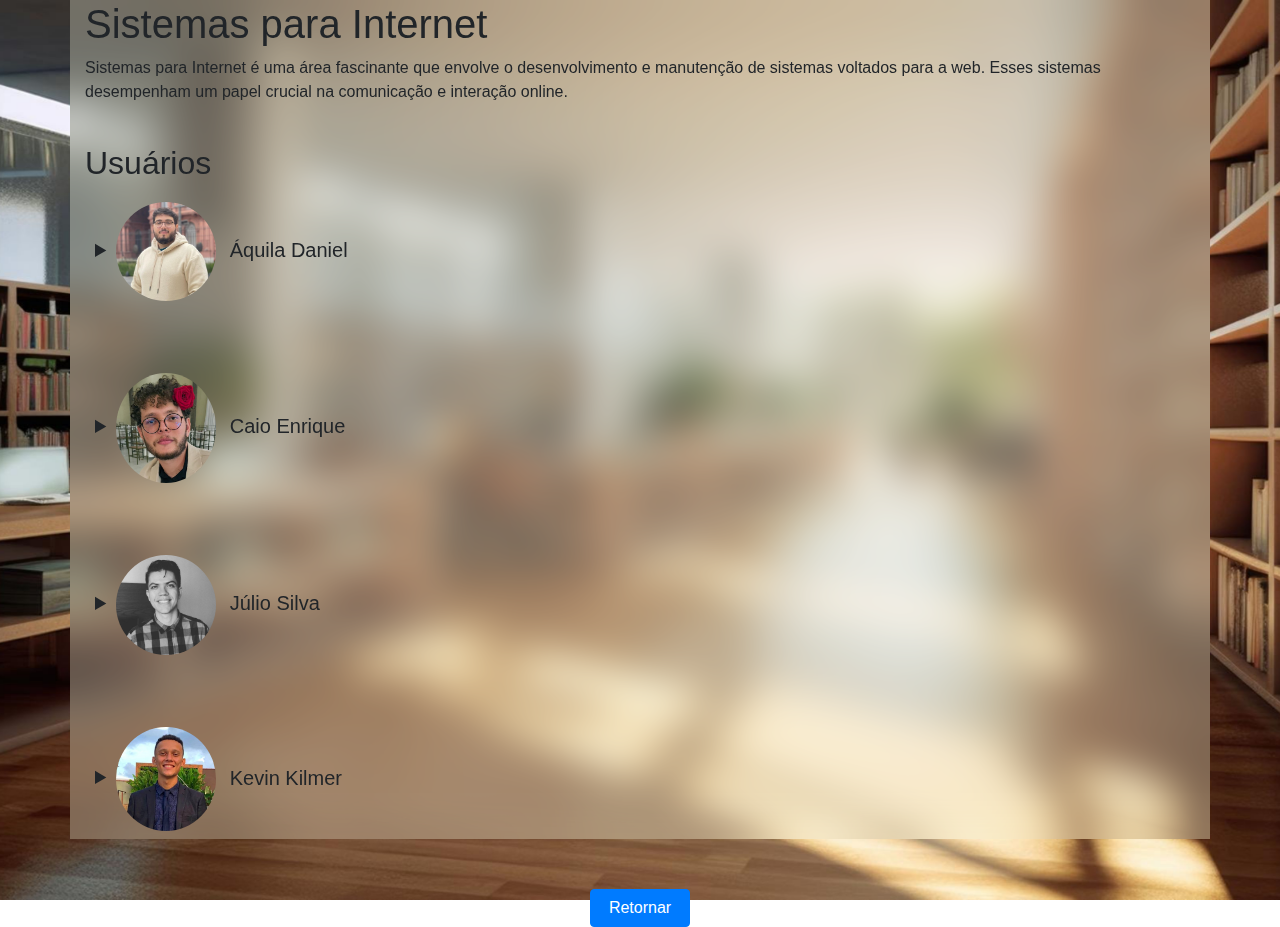
<file: templates/sobrenos.html>
<!DOCTYPE html>
<html lang="pt-BR">
<head>
    <meta charset="UTF-8">
    <link rel="stylesheet" href="/static/css/sobrenos.css">
    <meta name="viewport" content="width=device-width, initial-scale=1.0">
    <title>Página sobre Sistemas para Internet</title>
    <!-- links do Bootstrap -->
    <link rel="stylesheet" href="https://maxcdn.bootstrapcdn.com/bootstrap/4.0.0/css/bootstrap.min.css">
    <script src="https://code.jquery.com/jquery-3.2.1.slim.min.js"></script>
    <script src="https://cdnjs.cloudflare.com/ajax/libs/popper.js/1.12.9/umd/popper.min.js"></script>
    <script src="https://maxcdn.bootstrapcdn.com/bootstrap/4.0.0/js/bootstrap.min.js"></script>

</head>
<body>

    <div class="container">
        <h1>Sistemas para Internet</h1>

        <p>
            Sistemas para Internet é uma área fascinante que envolve o desenvolvimento e manutenção de sistemas
            voltados para a web. Esses sistemas desempenham um papel crucial na comunicação e interação online.
        </p>
        <div>
                <br>
            <div>
            <h2>Usuários</h2>
                <div>
                    <details id = "lista_style">
                        <summary class="h5">
                            <img src="/static/image/aquila.jpeg" alt="Usuário 2" class="mr-2"> 
                            Áquila Daniel
                        </summary>
                        <div>
                            <hr>
                            <ul>
                                <li><strong>Idade:</strong> 27 anos.</li>
                                <li><strong>Hobbies:</strong> Música, Jogos, Livros, Ficção Científica e Filmes.</li>
                                <li><strong>Escolaridade:</strong> Graduado em Engenharia Mecânica, Cursando Sistemas para Internet.</li>
                                <li><strong>Objetivo:</strong> Estou buscando por alcançar o crescimento profissional almejado no ramo
                                    da programação.</li>
                                <li><strong>Git-Hub:</strong> <a href="https://github.com/D1L3L" target="_blank">D1L3L</a></li>
                                <hr>
                            </ul>
                            <hr>
                        </div>
                    </details>
                </div>
            </div>
            <br>
            <div>
                <details>
                    <summary class="h5">
                        <img src="/static/image/caio.jpeg" alt="Usuário 2" class="mr-2"> 
                        Caio Enrique
                    </summary>
                    <div>
                        <hr>
                        <ul>
                            <li><strong>Idade:</strong> 27 anos</li>
                            <li><strong>Hobbies:</strong> Ler livros, jogos, fotografia, filmes, música e acompanhar Fórmula 1</li>
                            <li><strong>Escolaridade:</strong> Graduado em Engenharia Civil</li>
                            <li><strong>Objetivo:</strong> Criar aplicações web abrangentes, envolvendo tanto o desenvolvimento frontend quanto backend. Isso inclui a criação de interfaces interativas e responsivas usando tecnologias como React ou Flask. </li>
                            <li><strong>Git-Hub:</strong> <a href="https://github.com/caioenriquena" target="_blank"> caioenriquena</a></li>
                            <hr>
                        </ul>
                        <hr>
                    </div>
                </details>
            </div>
            <br>
            <div>
                <details>
                    <summary class="h5">
                        <img src="/static/image/julio.jpg" alt="Usuário 2" class="mr-2"> 
                        Júlio Silva
                    </summary>
                    <div>
                        <hr>
                        <ul>
                            <li><strong>Idade:</strong> 36 anos</li>
                            <li><strong>Hobbies:</strong> Música, acompanhar esportes principalmente fultebol e Fórmula 1, assistir séries, filmes e documentários. </li>
                            <li><strong>Escolaridade:</strong> Formação em Comunicação Social (Jornalismo) na Universidade Federal da Paraiba. </li>
                            <li><strong>Objetivo:</strong> Agregar novos conhecimentos e em breve fazer uma transição de carreira.</li>
                            <li><strong>Git-Hub:</strong> <a href="https://github.com/JulioVSilva" target="_blank"> Júlio Silva</a></li>
                            
                            <hr>
                        </ul>
                        <hr>
                    </div>
                </details>
            </div>
            <br>
            <div>
                <details>
                    <summary class="h5">
                        <img src="/static/image/kevin.jpeg" alt="Usuário 2" class="mr-2"> 
                        Kevin Kilmer
                    </summary>
                    <div>
                        <hr>
                        <ul>
                            <li><strong>Idade:</strong> 21 anos</li>
                            <li><strong>Hobbies:</strong> </li>
                            <li><strong>Escolaridade:</strong> Graduada em Design Digital</li>
                            <li><strong>Objetivo:</strong> Criar interfaces intuitivas e atraentes</li>
                            <li><strong>Git-Hub:</strong> <a href="https://github.com/Kkilmer" target="_blank"> Kkilmer</a></li>
                            <li><strong>Git-Hub:</strong> <a href="https://github.com/Kkilmer" target="_blank"> Kkilmer</a></li>
                            <hr>
                        </ul>
                        <hr>
                    </div>
                </details>
            </div>
        </div>
        <!-- Adicione mais usuários conforme necessário -->
    </div>
    <a href="/principal" class="btn btn-primary" id="botao_retorno">
                Retornar
        </a>
</body>
</html>
</file>
<file: static/css/sobrenos.css>
#botao_retorno {
    margin-top: 50px;
    margin-top: 50px;
    margin-left: auto;
    margin-right: auto;
    display: block;
    width: 100px;
}
#details {

    margin-left: 20px;
    background-color: rgb(201, 191, 179);

}

img {
    max-width: 100px;
    border-radius: 50%;
}
.container {
    background-color:  rgba(245, 245, 220, 0.313);
    backdrop-filter: blur(20px);
}
details {
    margin-bottom: 20px;
    margin-top: 20px;
}

summary {
    outline: 0;
    cursor: pointer;

}

body{
    background-image: url(/static/image/fundo.jpeg);
    background-size: cover;
    background-repeat: no-repeat;
    background-position: center center;
    min-height: 100%;
    background-attachment: fixed;

}



.h5 {
    margin-bottom: 5px;
    margin-left: 10px;
    font-family: inherit;
    font-weight: 500;
    line-height: 1.2;
    color: inherit;
}

body{
    background-image: url(/static/image/fundo.jpeg);
    background-size: cover;
    background-repeat: no-repeat;
    background-position: center center;
    min-height: 100%;
    background-attachment: fixed;

}



.h5 {
    margin-bottom: 5px;
    margin-left: 10px;
    font-family: inherit;
    font-weight: 500;
    line-height: 1.2;
    color: inherit;
}

body{
    background-image: url(/static/image/fundo.jpeg);
    background-size: cover;
    background-repeat: no-repeat;
    background-position: center center;
    min-height: 100%;
    background-attachment: fixed;

}
</file>
